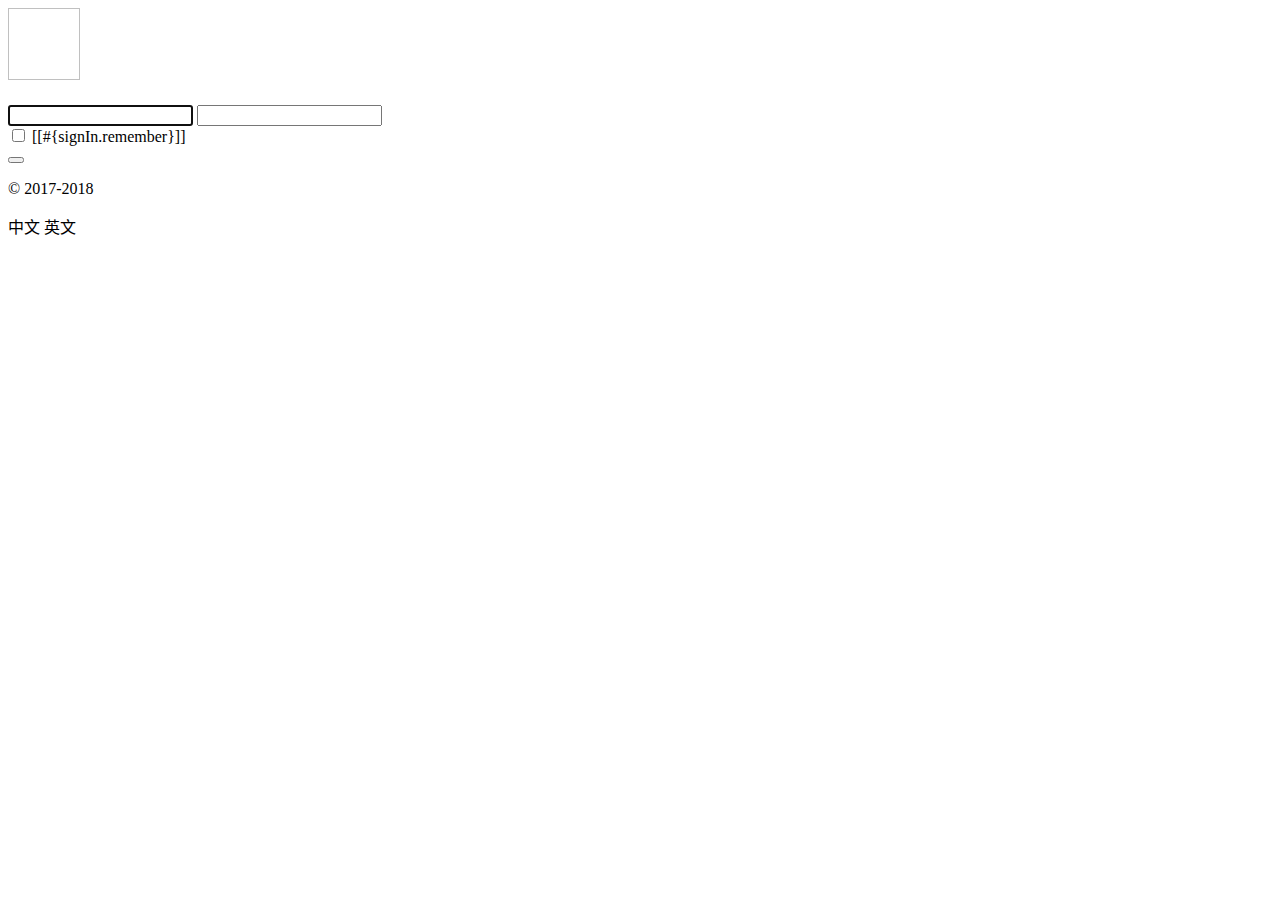
<file: src/main/resources/templates/sign-in.html>
<!doctype html>
<!--suppress ALL-->
<html lang="zh-CN" xmlns:th="http://www.thymeleaf.org">
<head>
	<meta charset="utf-8">
	<meta name="viewport" content="width=device-width, initial-scale=1, shrink-to-fit=no">
	<meta name="description" content="">
	<meta name="author" content="">
	<link rel="icon" th:href="@{/images/favicon.ico}">

	<title>Signin Template for Bootstrap</title>

	<!-- Bootstrap core CSS -->
	<link th:href="@{/webjars/bootstrap/4.1.2/css/bootstrap.css}" rel="stylesheet">

	<!-- Custom styles for this template -->
	<link th:href="@{/css/signin.css}" rel="stylesheet">
</head>

<body class="text-center">
<form class="form-signin" th:action="@{/admin/service/account/signIn}" method="post">
	<img class="mb-4" th:src="@{/images/bootstrap-solid.svg}" alt="" width="72" height="72">
	<h1 class="h3 mb-3 font-weight-normal" th:text="#{signIn.tip}"></h1>
	<p class="text-danger" th:if="${not #strings.isEmpty(message)}" th:text="${message}"></p>
	<label for="inputUsername" class="sr-only" th:text="#{signIn.username}"></label>
	<input type="text" name="username" id="inputUsername" class="form-control" th:placeholder="#{signIn.username}" required autofocus>
	<label for="inputPassword" class="sr-only" th:text="#{signIn.password}"></label>
	<input type="password" name="password" id="inputPassword" class="form-control" th:placeholder="#{signIn.password}" required>
	<div class="checkbox mb-3">
		<label>
			<input type="checkbox" value="remember-me"> [[#{signIn.remember}]]
		</label>
	</div>
	<button class="btn btn-lg btn-primary btn-block" type="submit" th:text="#{signIn.signIn}"></button>
	<p class="mt-5 mb-3 text-muted">&copy; 2017-2018</p>
	<p>
		<a class="btn btn-sm" th:href="@{${#httpServletRequest.requestURI}(l=zh_CN)}">中文</a>
		<a class="btn btn-sm ml-2" th:href="@{${#httpServletRequest.requestURI}(l=en_US)}">英文</a>
	</p>
</form>
</body>
</html>
</file>
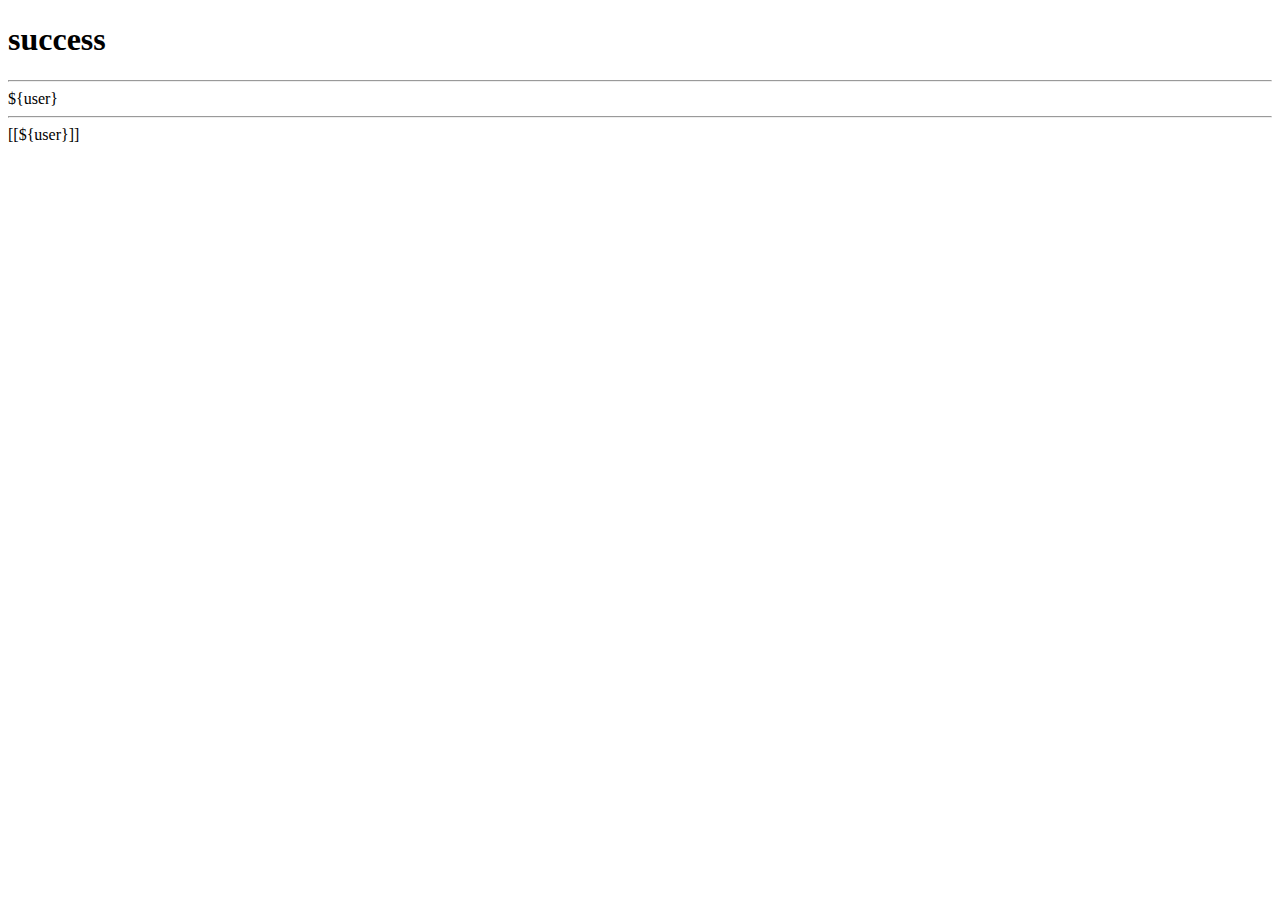
<file: src/main/resources/templates/success.html>
<!doctype html>
<html lang="zh-CN" xmlns:th="http://www.thymeleaf.org">
<head>
	<meta charset="UTF-8">
	<meta name="viewport"
	      content="width=device-width, user-scalable=no, initial-scale=1.0, maximum-scale=1.0, minimum-scale=1.0">
	<meta http-equiv="X-UA-Compatible" content="ie=edge">
	<title>success</title>
</head>
<body>
<h1>success</h1>
<div th:text="${hello}"></div>
<div th:untext="${hello}"></div>
<hr>
<div th:text="${user}" th:each="user : ${users}">
	<div>${user}</div>
</div>
<hr>

<div th:each="user : ${users}">
	[[${user}]]
</div>
</body>
</html>
</file>
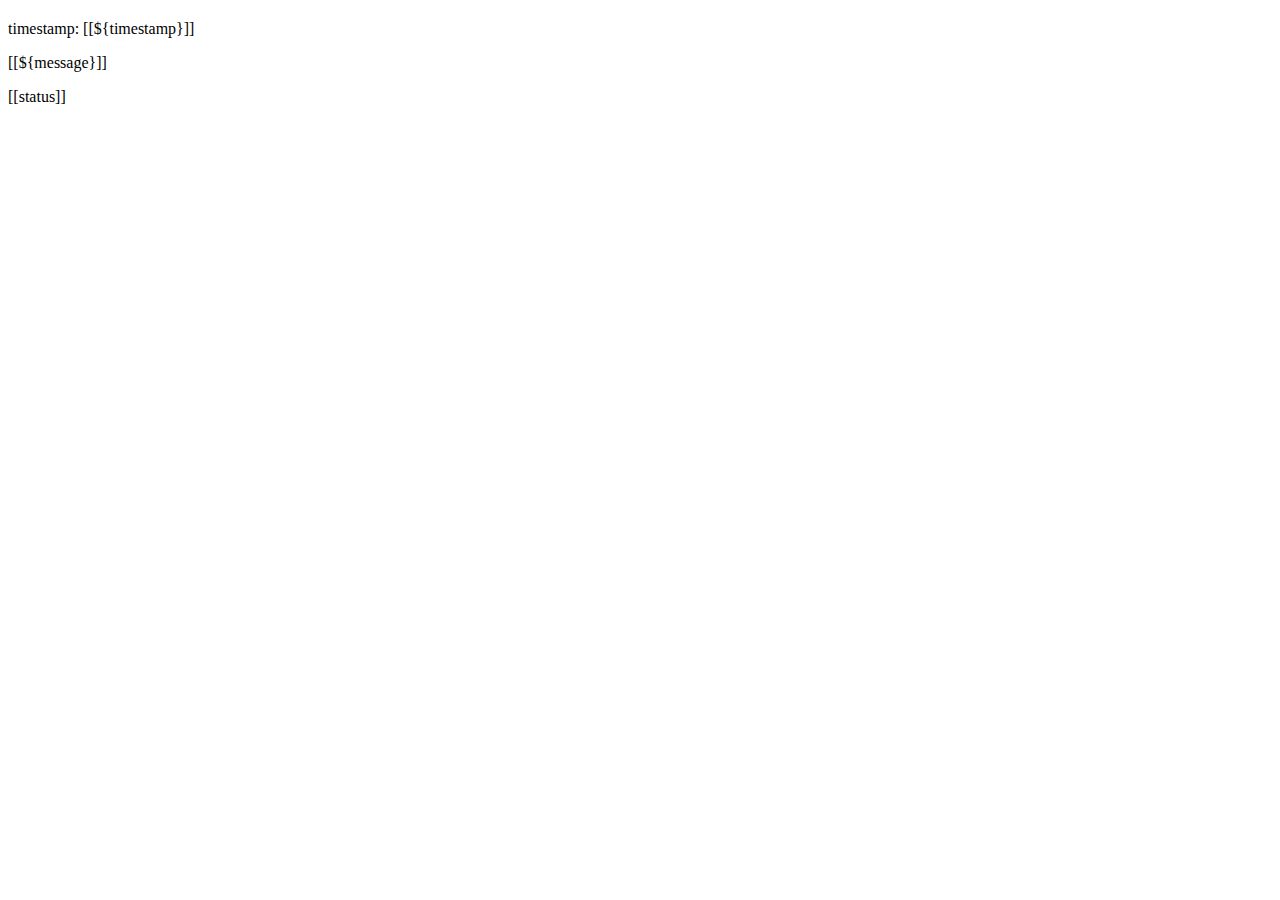
<file: src/main/resources/templates/error/5xx.html>
<!doctype html>
<html lang="en">
<head>
	<meta charset="UTF-8">
</head>
<body>
<h2 th:if="${myException} != null" th:text="${myException.errorMessage}"></h2>
<p>timestamp: [[${timestamp}]]</p>
<p>[[${message}]]</p>
<p>[[status]]</p>
</body>
</html>
</file>
